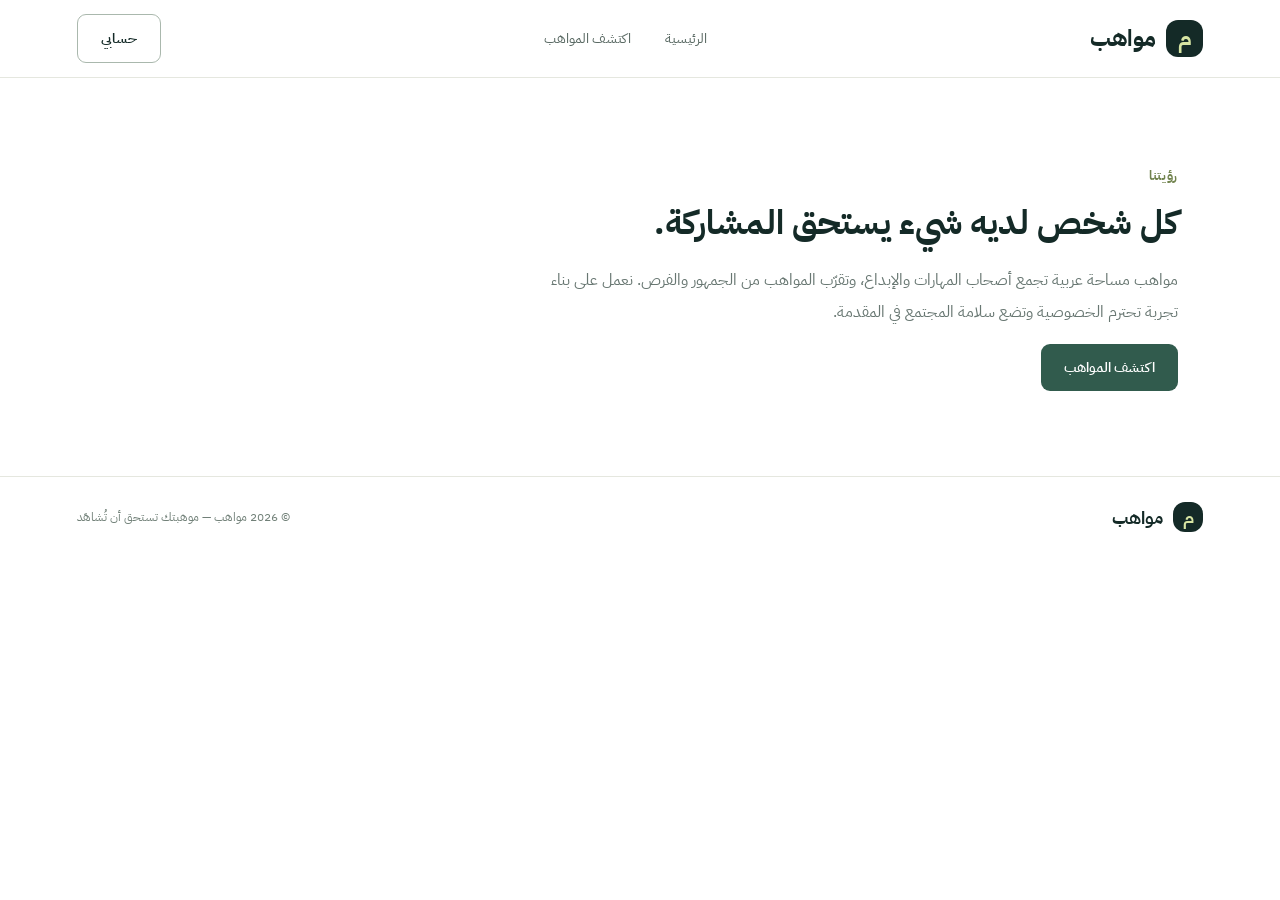
<file: about.html>
<!doctype html>
<html lang="ar" dir="rtl"><head><meta charset="utf-8"><meta name="viewport" content="width=device-width,initial-scale=1"><meta name="theme-color" content="#142a27"><meta name="description" content="عن منصة مواهب"><title>عن المنصة | مواهب</title><link rel="stylesheet" href="styles.css"></head><body>
<header class="topbar"><a class="brand" href="index.html"><span class="brand-mark">م</span><span>مواهب</span></a><nav><a href="index.html">الرئيسية</a><a href="talents.html">اكتشف المواهب</a></nav><a class="button button-outline" href="account.html">حسابي</a></header>
<main><section class="about section"><span class="eyebrow">رؤيتنا</span><h2>كل شخص لديه شيء يستحق المشاركة.</h2><p>مواهب مساحة عربية تجمع أصحاب المهارات والإبداع، وتقرّب المواهب من الجمهور والفرص. نعمل على بناء تجربة تحترم الخصوصية وتضع سلامة المجتمع في المقدمة.</p><a class="button" href="talents.html">اكتشف المواهب</a></section></main>
<footer><a class="brand" href="index.html"><span class="brand-mark">م</span><span>مواهب</span></a><span>© <span id="year"></span> مواهب — موهبتك تستحق أن تُشاهَد</span></footer><script>document.querySelector("#year").textContent=new Date().getFullYear()</script></body></html>
</file>
<file: styles.css>
@import url('https://fonts.googleapis.com/css2?family=IBM+Plex+Sans+Arabic:wght@400;500;600;700&display=swap');
:root{--ink:#142a27;--muted:#687772;--cream:#f7f6f0;--green:#315b4d;--lime:#d7e5a3;--line:#e5e7df}
*{box-sizing:border-box}html{scroll-behavior:smooth}body{margin:0;background:#fff;color:var(--ink);font-family:"IBM Plex Sans Arabic",Tahoma,sans-serif}a{color:inherit;text-decoration:none}.topbar{height:78px;padding:0 max(6vw,22px);display:flex;align-items:center;justify-content:space-between;border-bottom:1px solid var(--line);background:#fff}.brand{display:flex;align-items:center;gap:10px;font-size:23px;font-weight:700}.brand-mark{display:grid;place-items:center;width:37px;height:37px;border-radius:12px;background:var(--ink);color:var(--lime);font-size:22px}.topbar nav{display:flex;gap:34px;color:#596963;font-size:14px}.button{display:inline-flex;justify-content:center;align-items:center;padding:13px 23px;border-radius:9px;background:var(--green);color:#fff;font-weight:600;font-size:14px;transition:.2s}.button:hover{transform:translateY(-2px);background:var(--ink)}.button-outline{background:transparent;border:1px solid #aab8ad;color:var(--ink)}.hero{min-height:555px;padding:75px max(9vw,24px);display:grid;grid-template-columns:1.05fr .95fr;align-items:center;gap:40px;background:var(--cream);overflow:hidden}.eyebrow{color:#71834e;font-size:13px;font-weight:700;letter-spacing:.3px}.hero h1{font-size:clamp(48px,6vw,76px);line-height:1.22;margin:18px 0}.hero h1 em{font-style:normal;color:var(--green)}.hero-copy>p,.section-heading p,.about p{color:var(--muted);line-height:2;font-size:16px;max-width:480px}.hero-actions{display:flex;align-items:center;gap:25px;margin-top:28px}.text-link{font-size:14px;font-weight:600}.hero-note{margin-top:42px;color:#718078;font-size:12px;display:flex;align-items:center;gap:9px}.pulse{width:8px;height:8px;background:#93a85c;border-radius:50%;box-shadow:0 0 0 5px #e6ebd9}.hero-art{height:365px;position:relative;display:grid;place-items:center}.art-circle{width:min(300px,70vw);height:min(300px,70vw);border-radius:48% 52% 60% 40%;background:#dce6c2;transform:rotate(-18deg);position:absolute}.art-circle:before,.art-circle:after{content:"";position:absolute;border:1px solid #9fb18a;border-radius:50%;inset:24px -28px}.art-circle:after{inset:-24px 28px}.art-card{position:absolute;display:flex;flex-direction:column;justify-content:center;align-items:center;width:118px;height:135px;border-radius:18px;background:#fff;box-shadow:0 18px 50px #233b2b20;font-size:52px;transform:rotate(-9deg)}.art-card small{font-size:12px;color:var(--muted)}.art-card-one{top:40px;right:12%;color:#a06c8d}.art-card-two{bottom:35px;left:12%;color:#9c9954;transform:rotate(9deg)}.art-caption{position:absolute;font-size:24px;font-weight:700;line-height:1.5;text-align:center;transform:rotate(-4deg)}.section{padding:85px max(8vw,22px)}.section-heading{display:flex;justify-content:space-between;align-items:end;gap:25px}.section h2,.join-section h2,.about h2{font-size:34px;margin:10px 0}.search{display:flex;align-items:center;gap:10px;border:1px solid var(--line);border-radius:9px;padding:0 14px;width:min(320px,100%);height:48px;color:#718078}.search input{border:0;outline:0;width:100%;font:inherit;font-size:13px;background:transparent}.filters{display:flex;gap:9px;flex-wrap:wrap;margin:30px 0}.filter{border:1px solid var(--line);background:white;border-radius:30px;padding:9px 18px;font:inherit;font-size:13px;color:#64736b;cursor:pointer}.filter.active,.filter:hover{background:var(--ink);border-color:var(--ink);color:#fff}.talent-grid{display:grid;grid-template-columns:repeat(4,1fr);gap:18px}.talent-card{border:1px solid var(--line);border-radius:14px;overflow:hidden;transition:.2s}.talent-card:hover{transform:translateY(-4px);box-shadow:0 14px 35px #172c2110}.talent-art{height:190px;display:flex;align-items:center;justify-content:center;position:relative;font-size:78px}.talent-art small{position:absolute;bottom:13px;right:15px;font-size:11px;background:#ffffffb8;padding:5px 10px;border-radius:20px}.art-pink{background:#f1dfe6;color:#9e6c83}.art-blue{background:#dce9ed;color:#527b83}.art-gold{background:#f0e7cb;color:#a28b4e}.art-green{background:#dfe9d8;color:#658260}.talent-info{padding:16px;display:flex;justify-content:space-between;align-items:center}.talent-info h3{font-size:16px;margin:0 0 4px}.talent-info p{font-size:12px;color:var(--muted);margin:0}.talent-icon{font-size:22px}.demo-note{color:#8a958e;font-size:11px;margin-top:18px}.join-section{margin:0 max(8vw,22px);padding:55px 6%;border-radius:18px;background:var(--ink);color:#fff;display:flex;justify-content:space-between;align-items:center;gap:30px}.join-section .eyebrow{color:var(--lime)}.join-section h2{font-size:38px;line-height:1.45}.join-section p{color:#c1cec6;line-height:1.9;max-width:500px}.button-light{background:var(--lime);color:var(--ink);white-space:nowrap}.about{max-width:850px}.about p{max-width:700px}footer{border-top:1px solid var(--line);padding:25px max(6vw,22px);display:flex;justify-content:space-between;align-items:center;color:#718078;font-size:12px}footer .brand{font-size:18px;color:var(--ink)}footer .brand-mark{width:30px;height:30px;font-size:18px}
@media(max-width:760px){.topbar{height:68px}.topbar nav{display:none}.topbar .button{padding:10px 13px;font-size:12px}.hero{grid-template-columns:1fr;padding-top:55px;padding-bottom:35px;gap:10px}.hero-art{height:285px;grid-row:1}.hero-copy{grid-row:2}.hero h1{font-size:52px}.section{padding-top:60px;padding-bottom:60px}.section-heading{align-items:stretch;flex-direction:column}.search{width:100%}.talent-grid{grid-template-columns:repeat(2,minmax(0,1fr));gap:12px}.talent-art{height:145px}.talent-info{padding:12px}.talent-info h3{font-size:14px}.join-section{margin:0 18px;padding:35px 25px;align-items:flex-start;flex-direction:column}.join-section h2{font-size:31px}footer{gap:15px;align-items:flex-start;flex-direction:column}}
@media(prefers-reduced-motion:reduce){*{scroll-behavior:auto;transition:none!important}}
.auth-section{padding:75px max(8vw,22px);display:grid;grid-template-columns:1fr 1fr;gap:50px;align-items:center;background:var(--cream)}.auth-intro h2{font-size:34px;margin:12px 0}.auth-intro p{color:var(--muted);line-height:2}.privacy-note{font-size:12px;border-right:3px solid #c5d49c;padding-right:12px}.auth-card{background:#fff;border:1px solid var(--line);border-radius:16px;padding:28px;box-shadow:0 15px 45px #172c2108}.auth-card label{display:block;font-size:13px;font-weight:600;margin:15px 0 7px}.auth-card input{width:100%;height:48px;border:1px solid var(--line);border-radius:9px;padding:0 13px;font:inherit;font-size:14px;outline-color:var(--green);direction:rtl}.auth-actions{display:flex;gap:10px;flex-wrap:wrap;margin-top:20px}.auth-message{min-height:24px;margin:15px 0 0;font-size:13px;color:var(--green);line-height:1.7}.auth-message.error{color:#b04444}#account-state h3{margin-top:0}#account-state p{color:var(--muted);direction:ltr;text-align:right;overflow-wrap:anywhere}[hidden]{display:none!important}@media(max-width:760px){.auth-section{grid-template-columns:1fr;gap:20px;padding-top:55px;padding-bottom:55px}.auth-intro h2{font-size:29px}.auth-card{padding:20px}.auth-actions .button{flex:1}}

.talent-form-wrap{margin:24px 0;padding:22px;border:1px solid var(--line);border-radius:12px;background:#fbfcf8}
.talent-form-wrap h4{font-size:19px;margin:0 0 6px}
.talent-form-wrap .form-hint{font-size:12px;line-height:1.8;color:var(--muted);margin:0 0 14px}
.talent-form-wrap label{display:block;font-size:13px;font-weight:600;margin:14px 0 7px}
.talent-form-wrap input,.talent-form-wrap select,.talent-form-wrap textarea{width:100%;border:1px solid var(--line);border-radius:9px;padding:12px;font:inherit;font-size:14px;background:#fff;color:var(--ink)}
.talent-form-wrap textarea{resize:vertical;line-height:1.8}
.talent-form-wrap .button{margin-top:16px}

.media-upload-wrap{margin-top:18px}
.media-upload-wrap input[type="file"]{padding:10px;font-size:12px}
.media-upload-wrap .button{margin-top:14px}

.talent-list-wrap{margin:22px 0;padding:22px;border:1px solid var(--line);border-radius:12px;background:#fff}
.talent-list-wrap h4{font-size:19px;margin:0 0 6px}
.my-talents-list{display:grid;gap:10px}
.my-talent-card{padding:13px;border:1px solid var(--line);border-radius:10px;background:#fbfcf8}
.my-talent-card h5{font-size:15px;margin:0 0 5px;color:var(--ink)}
.my-talent-card p{font-size:12px;margin:0 0 8px;color:var(--muted)}
.my-talent-status{display:inline-block;font-size:11px;padding:5px 9px;border-radius:20px;background:#f1ead7;color:#775c24}


/* عرض الحساب كصفحة مستقلة عند اختيار «حسابي» */
body.account-page-mode main > section:not(#account){display:none!important}
body.account-page-mode .topbar nav{display:none}
body.account-page-mode footer{display:none}
body.account-page-mode .auth-section{
  min-height:calc(100vh - 78px);
  grid-template-columns:minmax(0, 1fr) minmax(0, 1.15fr);
  align-items:start;
  padding-top:55px;
}
.account-home-link{display:inline-block;margin-top:12px;color:var(--green);font-weight:600}
@media(max-width:760px){
  body.account-page-mode .auth-section{min-height:calc(100vh - 68px);grid-template-columns:1fr;padding-top:32px}
}


/* نافذة تفاصيل الموهبة والفيديوهات المعتمدة */
.talent-card{cursor:pointer}
.talent-card:focus-visible{outline:3px solid var(--green);outline-offset:3px}
.talent-detail{position:fixed;inset:0;z-index:1000;display:grid;place-items:center;padding:18px}
.talent-detail-backdrop{position:absolute;inset:0;background:#10221ed9}
.talent-detail-panel{position:relative;z-index:1;width:min(560px,100%);max-height:85vh;overflow:auto;background:#fff;border-radius:16px;padding:28px;box-shadow:0 20px 70px #0003}
.detail-close{position:absolute;top:12px;left:14px;border:0;background:#f0f2ed;border-radius:50%;width:36px;height:36px;font-size:25px;cursor:pointer;color:var(--ink)}
.talent-detail-panel h2{font-size:26px;margin:12px 0}
.talent-detail-panel>p{color:var(--muted);line-height:1.9;white-space:pre-wrap}
.detail-videos{display:flex;gap:10px;flex-wrap:wrap;margin-top:22px}
.detail-videos .button{margin:0}
.detail-empty{font-size:13px;color:var(--muted)}
body.detail-open{overflow:hidden}

.sample-label{position:absolute;top:12px;right:12px;padding:6px 10px;border-radius:20px;background:#fff;color:#435b4e;font-size:10px;font-weight:700;box-shadow:0 3px 12px #142a2718}


/* الرسائل والطلبات الداخلية */
.detail-contact{margin-top:24px;padding-top:18px;border-top:1px solid var(--line)}
.detail-contact h3{font-size:19px;margin:0 0 8px}
.detail-contact textarea{display:block;width:100%;min-height:100px;margin:12px 0;padding:12px;border:1px solid var(--line);border-radius:10px;font:inherit;resize:vertical}
.detail-contact .button{margin-top:4px}
.conversations-list{display:grid;gap:8px;margin-top:14px}
.conversation-list-item{width:100%;text-align:right;border:1px solid var(--line);border-radius:10px;background:#fbfcf8;padding:13px;font:inherit;color:var(--ink);cursor:pointer}
.conversation-list-item:hover{border-color:var(--green);background:#f3f7ef}
.conversation-view{margin-top:18px;padding-top:16px;border-top:1px solid var(--line)}
.conversation-view h5{font-size:16px;margin:0 0 12px}
.conversation-messages{display:flex;flex-direction:column;gap:9px;max-height:340px;overflow:auto;padding:8px;background:#f7f8f4;border-radius:10px}
.conversation-bubble{max-width:88%;padding:10px 12px;border-radius:12px;background:#fff;align-self:flex-start;overflow-wrap:anywhere}
.conversation-bubble.mine{align-self:flex-end;background:#e7efdf}
.conversation-bubble p{margin:0;white-space:pre-wrap;line-height:1.7;font-size:13px}
.conversation-bubble small{display:block;margin-top:5px;color:var(--muted);font-size:10px}
.conversation-view textarea{width:100%;margin-top:10px;border:1px solid var(--line);border-radius:9px;padding:12px;font:inherit;resize:vertical}
.conversation-view .button{margin-top:10px}

/* تفاعلات وتعليقات وبلاغات المواهب */
.detail-community{margin-top:20px}
.community-section{border-top:1px solid var(--line);padding-top:18px}
.community-section h3{font-size:18px;margin:14px 0 10px}
.reaction-row{display:flex;gap:10px;flex-wrap:wrap}
.reaction-button{border:1px solid var(--line);border-radius:9px;background:#f8faf6;padding:10px 14px;font:inherit;cursor:pointer;color:var(--ink)}
.reaction-button.selected{border-color:var(--green);background:#e7efdf}
.reaction-button:disabled{opacity:.6;cursor:wait}
.community-section textarea,.community-section select{display:block;width:100%;margin:10px 0;padding:11px;border:1px solid var(--line);border-radius:9px;font:inherit;background:#fff;color:var(--ink)}
.community-section .button{margin-top:4px}
.community-comments{display:grid;gap:9px;margin:12px 0}
.community-comment{padding:12px;border:1px solid var(--line);border-radius:10px;background:#fbfcf8}
.community-comment strong{font-size:13px}
.community-comment p{margin:6px 0;white-space:pre-wrap;line-height:1.7;font-size:13px}
.community-comment small{color:var(--muted);font-size:10px}
.community-report{margin-top:22px;padding-top:14px;border-top:1px dashed var(--line)}
.report-toggle{border:0;background:transparent;color:#9a4c42;font:inherit;font-size:13px;font-weight:600;cursor:pointer;padding:6px 0}
.community-report textarea,.community-report select{display:block;width:100%;margin:9px 0;padding:10px;border:1px solid var(--line);border-radius:9px;font:inherit}

/* أزرار التفاعل أسفل كل شريحة موهبة */
.talent-card-actions{display:grid;grid-template-columns:repeat(4,minmax(0,1fr));gap:5px;padding:0 10px 12px}
.talent-card-actions button{min-width:0;border:1px solid var(--line);border-radius:8px;background:#f8faf6;color:var(--ink);padding:8px 3px;font:inherit;font-size:11px;cursor:pointer;white-space:nowrap}
.talent-card-actions button:hover,.talent-card-actions button:focus-visible{border-color:var(--green);background:#e7efdf;outline:none}
.talent-card-actions button span{font-size:10px}
@media(max-width:380px){.talent-card-actions{gap:3px;padding-left:6px;padding-right:6px}.talent-card-actions button{font-size:10px;padding:7px 1px}.talent-card-actions button span{font-size:9px}}


/* تحسين عرض شرائح المواهب: بطاقات أوسع وأسهل للتصفح */
.talent-grid{
  grid-template-columns:repeat(3,minmax(0,1fr));
  gap:24px;
  align-items:stretch;
}
.talent-card{
  border-radius:18px;
  display:flex;
  flex-direction:column;
  min-width:0;
}
.talent-art{
  height:250px;
  font-size:92px;
}
.talent-info{
  padding:20px;
  min-height:88px;
}
.talent-info h3{font-size:18px}
.talent-info p{font-size:13px}
.talent-card-actions{
  margin-top:auto;
  padding:0 16px 16px;
  gap:8px;
}
.talent-card-actions button{
  padding:10px 5px;
  font-size:12px;
  border-radius:9px;
}
@media(max-width:900px){
  .talent-grid{grid-template-columns:repeat(2,minmax(0,1fr));gap:16px}
  .talent-art{height:210px}
}
@media(max-width:600px){
  .talent-grid{grid-template-columns:minmax(0,1fr);gap:18px}
  .talent-art{height:235px;font-size:88px}
  .talent-info{padding:18px;min-height:82px}
  .talent-info h3{font-size:17px}
  .talent-card-actions{padding:0 14px 14px;gap:7px}
  .talent-card-actions button{font-size:12px;padding:10px 4px}
}


/* تفاعل مباشر داخل بطاقة الموهبة */
.talent-community-inline{padding:0 14px 15px;margin-top:auto}
.talent-community-inline .community-section{border-top:1px solid var(--line);padding-top:12px}
.talent-community-inline .community-section h3{font-size:13px;margin:0 0 9px}
.talent-community-inline .reaction-row{display:grid;grid-template-columns:1fr 1fr;gap:7px}
.talent-community-inline .reaction-button{padding:9px 5px;font-size:12px;border-radius:9px}
.talent-community-inline .auth-message{font-size:11px;margin:6px 0}
.talent-community-inline .comments-toggle{width:100%;margin-top:7px;border:1px solid var(--line);border-radius:9px;background:#f8faf6;color:var(--ink);padding:9px;font:inherit;font-size:12px;cursor:pointer}
.talent-community-inline .comments-toggle:hover{border-color:var(--green);background:#e7efdf}
.talent-community-inline .community-comments-panel{margin-top:9px}
.talent-community-inline .community-comments-panel[hidden]{display:none}
.talent-community-inline .community-section textarea{min-height:72px;font-size:12px}
.talent-community-inline .community-section .button{font-size:12px;padding:9px 12px}
.talent-community-inline .community-comment{padding:9px}
.talent-community-inline .community-comment p{font-size:12px}
@media(max-width:600px){.talent-community-inline{padding:0 12px 13px}}



/* هوية تفاعلات مواهب - تصميم مدمج وهادئ */
.talent-community-inline{
  margin-top:auto;
  padding:14px 16px 16px;
  background:linear-gradient(180deg,#fbfcf9 0%,#f5f8f2 100%);
  border-top:1px solid #e8eee4;
  border-radius:0 0 18px 18px;
}
.talent-community-inline .community-section{
  border:0;
  padding:0;
}
.talent-community-inline .community-section>h3{
  display:flex;
  align-items:center;
  gap:7px;
  margin:0 0 11px;
  color:#53665a;
  font-size:12px;
  font-weight:700;
}
.talent-community-inline .community-section>h3:before{
  content:"";
  width:6px;height:6px;border-radius:50%;
  background:var(--green);
}
.talent-community-inline .reaction-row{
  display:grid;
  grid-template-columns:1fr 1fr;
  gap:8px;
}
.talent-community-inline .reaction-button{
  display:flex;
  align-items:center;
  justify-content:center;
  gap:6px;
  min-height:42px;
  padding:8px 7px;
  border:1px solid #e2e9df;
  border-radius:12px;
  background:#fff;
  color:#526257;
  font-size:12px;
  font-weight:650;
  transition:background .18s ease,border-color .18s ease,transform .18s ease;
}
.talent-community-inline .reaction-button:hover{
  transform:translateY(-1px);
  border-color:#b8cbb5;
  background:#f8fbf6;
}
.talent-community-inline .reaction-button .reaction-icon{
  color:#8a9a8d;
  font-size:15px;
}
.talent-community-inline .reaction-button:first-child .reaction-icon{color:#d46b78}
.talent-community-inline .reaction-button.selected{
  border-color:#8eae8c;
  background:#eaf3e6;
  color:#315c3d;
  box-shadow:inset 0 0 0 1px #d6e7d2;
}
.talent-community-inline .reaction-button.selected .reaction-icon{color:#397b4a}
.talent-community-inline .reaction-count{
  display:inline-flex;
  align-items:center;
  justify-content:center;
  min-width:22px;
  height:22px;
  padding:0 6px;
  border-radius:20px;
  background:#f0f3ee;
  color:#526257;
  font-size:11px;
  font-weight:750;
  font-variant-numeric:tabular-nums;
}
.talent-community-inline .reaction-button.selected .reaction-count{
  background:#d8e9d3;
  color:#315c3d;
}
.talent-community-inline .auth-message{margin:7px 2px 0;font-size:11px}
.talent-community-inline .comments-toggle{
  display:flex;
  align-items:center;
  justify-content:space-between;
  width:100%;
  min-height:42px;
  margin-top:9px;
  padding:9px 12px;
  border:1px solid #e2e9df;
  border-radius:12px;
  background:#fff;
  color:#435b4b;
  font:inherit;
  font-size:12px;
  font-weight:700;
  cursor:pointer;
}
.talent-community-inline .comments-toggle:after{
  content:"⌄";
  color:#819184;
  font-size:17px;
}
.talent-community-inline .comments-count{
  margin-right:auto;
  margin-left:8px;
  min-width:23px;
  padding:3px 7px;
  border-radius:20px;
  background:#edf2e9;
  color:#49654d;
  text-align:center;
  font-size:11px;
  font-weight:750;
}
.talent-community-inline .community-comments-panel{
  margin-top:12px;
  padding:12px;
  border:1px solid #e7ece3;
  border-radius:14px;
  background:#fff;
}
.talent-community-inline .community-comments-panel h3{
  margin:0 0 10px;
  font-size:13px;
}
.talent-community-inline .community-comments{
  gap:8px;
  max-height:250px;
  overflow:auto;
  margin:0 0 10px;
}
.talent-community-inline .community-comment{
  padding:10px 11px;
  border:0;
  border-radius:12px 12px 12px 4px;
  background:#f4f7f1;
}
.talent-community-inline .community-comment strong{
  color:#4d6652;
  font-size:11px;
}
.talent-community-inline .community-comment p{
  margin:5px 0;
  color:#34463a;
  font-size:12px;
  line-height:1.75;
}
.talent-community-inline .community-comment small{font-size:10px}
.talent-community-inline .community-comment .comment-report{
  margin-top:5px;
  font-size:10px;
}
.talent-community-inline .community-section textarea{
  min-height:76px;
  margin:9px 0;
  padding:11px 12px;
  border:1px solid #e0e8dc;
  border-radius:12px;
  background:#fbfcfa;
  font-size:12px;
  line-height:1.7;
}
.talent-community-inline .community-section textarea:focus{
  outline:2px solid #dcebd7;
  border-color:#8eae8c;
  background:#fff;
}
.talent-community-inline .community-section>.button{
  width:100%;
  min-height:40px;
  border-radius:11px;
  font-size:12px;
  font-weight:700;
}
.talent-community-inline .detail-empty{
  margin:8px 0;
  font-size:11px;
  text-align:center;
}
@media(max-width:600px){
  .talent-community-inline{padding:12px 13px 14px}
  .talent-community-inline .reaction-button{min-height:40px;font-size:11px}
}


/* زر التواصل في رأس شريحة الموهبة */
.detail-close{left:auto;right:14px}
.detail-contact-trigger{position:absolute;top:12px;left:14px;border:0;border-radius:9px;padding:9px 15px;background:var(--green);color:#fff;font:inherit;font-size:13px;font-weight:700;cursor:pointer}
.detail-contact-trigger:hover{background:var(--ink)}
.talent-detail-panel>.eyebrow{display:inline-block;margin-top:8px}


/* نافذة التعليقات المنبثقة مع الحفاظ على أبعاد بطاقات المواهب */
body.comments-modal-open{overflow:hidden}
.community-comments-modal{
  position:fixed;inset:0;z-index:1200;
  display:grid;place-items:center;padding:18px;
}
.community-comments-backdrop{
  position:absolute;inset:0;width:100%;height:100%;
  border:0;background:rgba(16,34,30,.72);cursor:pointer;
}
.community-comments-dialog{
  position:relative;z-index:1;
  width:min(520px,calc(100vw - 28px));
  height:min(680px,calc(100dvh - 40px));
  min-height:360px;
  display:flex;flex-direction:column;overflow:hidden;
  border:1px solid #e5ebe1;border-radius:18px;
  background:#fff;box-shadow:0 24px 80px #0004;
}
.community-comments-modal-header{
  display:flex;align-items:center;justify-content:space-between;
  gap:12px;padding:15px 18px;border-bottom:1px solid #e8eee4;
  color:var(--ink);background:#fbfcf9;
}
.community-comments-modal-header strong{font-size:16px}
.community-comments-close{
  flex:0 0 34px;width:34px;height:34px;border:0;border-radius:50%;
  background:#edf2e9;color:var(--ink);font-size:25px;line-height:1;cursor:pointer;
}
.community-comments-dialog .community-comments-panel{
  display:flex!important;flex:1;min-height:0;flex-direction:column;
  overflow:hidden;padding:16px;background:#fff;
}
.community-comments-dialog .community-comments-panel h3{display:none}
.community-comments-dialog .community-comments{
  flex:0 1 110px;min-height:0;max-height:110px;
  overflow-y:auto;overscroll-behavior:contain;
  -webkit-overflow-scrolling:touch;
  padding:0 3px 0 0;
}
@media(max-width:600px){
  .community-comments-modal{padding:14px}
  .community-comments-dialog{
    width:calc(100vw - 28px);height:calc(100dvh - 56px);
    min-height:300px;border-radius:16px
  }
  .community-comments-dialog .community-comments-panel{padding:13px}
}

.community-comments-dialog textarea{
  display:block;width:100%;min-height:88px;margin:12px 0;
  padding:12px;border:1px solid #e0e8dc;border-radius:12px;
  background:#fbfcfa;font:inherit;font-size:13px;line-height:1.7;
}
.community-comments-dialog textarea:focus{outline:2px solid #dcebd7;border-color:#8eae8c;background:#fff}
.community-comments-dialog .button{width:100%;min-height:42px;margin-top:4px;border-radius:11px;font-size:13px;font-weight:700}
.community-comments-dialog .auth-message{font-size:12px}


/* منع تظليل بطاقة الموهبة بالكامل عند الضغط على أزرار التفاعل */
.talent-card{
  -webkit-user-select:none;
  user-select:none;
  -webkit-tap-highlight-color:transparent;
}
.talent-community-inline,
.talent-community-inline *{
  -webkit-tap-highlight-color:transparent;
}
.talent-community-inline .reaction-button,
.talent-community-inline .comments-toggle{
  -webkit-user-select:none;
  user-select:none;
  outline:none;
}
.talent-community-inline .reaction-button:focus,
.talent-community-inline .reaction-button:focus-visible{
  outline:none;
  box-shadow:0 0 0 2px #dcebd7;
}
.talent-community-inline textarea,
.talent-community-inline input{
  -webkit-user-select:text;
  user-select:text;
}


/* أزرار التفاعل بشكل مستطيل مقوس */
.talent-community-inline .reaction-button{
  border-radius:10px;
  min-height:44px;
  padding:10px 12px;
}


/* شريط أفقي لأعمال الموهبة داخل البطاقة */
.talent-media-strip{
  display:flex;align-items:stretch;gap:10px;overflow-x:auto;overflow-y:hidden;
  padding:12px 14px 14px;direction:rtl;
  scroll-snap-type:x mandatory;overscroll-behavior-x:contain;
  -webkit-overflow-scrolling:touch;touch-action:pan-x;
  scrollbar-width:thin;
}
.talent-media-item{
  box-sizing:border-box;flex:0 0 100%;width:100%;min-width:0;max-width:none;
  margin:0;display:flex;flex-direction:column;gap:7px;
  padding:9px;border:1px solid var(--line);border-radius:14px;
  background:#fff;color:var(--ink);text-decoration:none;
  scroll-snap-align:start;overflow:hidden;
}
.talent-media-item img{
  display:block;width:100%;height:290px;flex:1 1 auto;min-height:220px;
  object-fit:cover;border-radius:9px;
}
.talent-media-caption{
  margin:0;color:var(--muted);font-size:11px;line-height:1.6;
  white-space:normal;overflow-wrap:anywhere;
}
.talent-video-item{box-sizing:border-box;justify-content:center;align-items:center;min-height:310px;background:#f3f7f1;text-align:center}
.talent-video-play{
  display:grid;place-items:center;width:48px;height:48px;
  border-radius:50%;background:var(--green);color:#fff;font-size:18px;
}
.talent-video-item strong{font-size:12px}
.talent-media-strip::-webkit-scrollbar{height:5px}
.talent-media-strip::-webkit-scrollbar-thumb{background:#cbd8c8;border-radius:9px}

/* رأس ثابت خارج محتوى شريحة التفاصيل */
.talent-detail-panel{padding:0 28px 28px}
.talent-detail-toolbar{
  position:sticky;top:0;z-index:5;
  display:flex;align-items:center;justify-content:space-between;
  gap:12px;margin:0 -28px 18px;padding:12px 18px;
  background:#fff;border-bottom:1px solid var(--line);
  border-radius:16px 16px 0 0;
}
.talent-detail-toolbar .detail-close,
.talent-detail-toolbar .detail-contact-trigger{
  position:static;display:inline-flex;align-items:center;justify-content:center;
  min-height:40px;margin:0;border:0;border-radius:10px;
}
.talent-detail-toolbar .detail-close{
  order:2;width:40px;height:40px;padding:0;background:#f0f2ed;font-size:25px;
}
.talent-detail-toolbar .detail-contact-trigger{
  order:1;padding:9px 16px;background:var(--green);color:#fff;
}
@media(max-width:600px){
  .talent-media-strip{padding:10px 12px 12px;gap:8px}
  .talent-media-item{flex-basis:165px;max-width:165px}
  .talent-media-item img{height:118px}
  .talent-detail-panel{padding:0 16px 20px}
  .talent-detail-toolbar{margin:0 -16px 15px;padding:10px 14px}
}

/* رأس بطاقة الموهبة: زر التواصل ثابت خارج شريط الوسائط */
.talent-card-toolbar{
  position:sticky;top:0;z-index:8;
  display:flex;justify-content:flex-start;align-items:center;
  min-height:54px;padding:8px 14px;
  background:#fff;border-bottom:1px solid var(--line);
  border-radius:18px 18px 0 0;
}
.talent-card-contact{
  min-height:38px;padding:8px 17px;border:0;border-radius:10px;
  background:var(--green);color:#fff;font:inherit;font-size:13px;font-weight:700;
  cursor:pointer;touch-action:manipulation;
}
.talent-card-contact:active{transform:scale(.98)}
.talent-contact-inline{
  padding:14px 16px;background:#fff;border-top:1px solid var(--line);
}
.talent-contact-inline[hidden]{display:none!important}
.talent-contact-inline .detail-contact{margin:0;padding:0;border:0}
.talent-contact-inline .detail-contact h3{font-size:15px}
.talent-contact-inline .detail-contact textarea{font:inherit}
.talent-card{cursor:default}
.talent-card:focus-visible{outline:none}


/* تحسين رأس بطاقة الموهبة وزر التواصل */
.talent-card{
  border:1px solid #e3e9e1;
  border-radius:20px;
  overflow:hidden;
  background:#fff;
  box-shadow:0 8px 24px rgba(20,42,39,.055);
  transition:box-shadow .2s ease,border-color .2s ease;
}
.talent-card:hover{
  transform:none;
  border-color:#d4e0d2;
  box-shadow:0 12px 30px rgba(20,42,39,.09);
}
.talent-card-toolbar{
  position:relative;
  top:auto;
  z-index:2;
  min-height:62px;
  padding:10px 14px;
  display:flex;
  align-items:center;
  justify-content:flex-start;
  background:linear-gradient(180deg,#fff 0%,#fbfcfa 100%);
  border-bottom:1px solid #edf0e9;
  border-radius:0;
}
.talent-card-contact{
  display:inline-flex;
  align-items:center;
  justify-content:center;
  gap:8px;
  min-height:44px;
  padding:9px 18px;
  border:1px solid #8eae8c;
  border-radius:12px;
  background:#eaf3e6;
  color:#315c3d;
  font:inherit;
  font-size:13px;
  font-weight:700;
  box-shadow:inset 0 0 0 1px #d6e7d2;
  transition:background .18s ease,border-color .18s ease,transform .18s ease;
}
.talent-card-contact::before{
  content:"♥";
  color:#397b4a;
  font-size:15px;
  line-height:1;
}
.talent-card-contact:hover{
  background:#dfeedd;
  border-color:#78a078;
}
.talent-card-contact:active{transform:scale(.98)}
.talent-art{
  position:relative;
  overflow:hidden;
}
.talent-art>img{
  display:block;
  width:100%;
  height:100%;
  object-fit:cover;
}
.talent-media-strip{
  background:#fbfcfa;
  border-bottom:1px solid #edf0e9;
  padding-top:14px;
  padding-bottom:16px;
}
.talent-media-item{
  border-color:#e6ebe3;
  border-radius:14px;
  box-shadow:0 2px 8px rgba(20,42,39,.04);
}
.talent-info{
  background:#fff;
  padding:20px 22px;
}
.talent-info h3{letter-spacing:-.2px}
.talent-info p{line-height:1.9}
.talent-contact-inline{
  border-top:1px solid #e9eee6;
  background:#fbfcfa;
}
.talent-contact-inline .detail-contact textarea{
  min-height:100px;
  border:1px solid #e0e8dc;
  border-radius:12px;
  padding:12px;
  background:#fff;
  line-height:1.8;
}
.talent-contact-inline .detail-contact .button{
  min-height:43px;
  border-radius:12px;
  font-weight:700;
}
@media(max-width:600px){
  .talent-card-toolbar{min-height:58px;padding:8px 12px}
  .talent-card-contact{min-height:42px;padding:8px 16px;font-size:12px}
  .talent-info{padding:18px 19px}
}


/* زر التواصل مستقل تماماً عن أزرار الإعجاب */
.talent-card-contact::before{content:none!important;display:none!important}
.talent-card-contact{
  background:var(--green);
  color:#fff;
  border:1px solid var(--green);
  border-radius:11px;
  box-shadow:none;
  font-weight:700;
}
.talent-card-contact:hover{
  background:var(--ink);
  border-color:var(--ink);
  color:#fff;
}


/* لوحة موهبتي — تصميم موحد ومتجاوب */
.account-dashboard{
  grid-template-columns:minmax(230px,.72fr) minmax(0,1.55fr);
  align-items:start;
  gap:34px;
  padding:48px max(5vw,18px);
  background:
    radial-gradient(ellipse at 12% 8%,rgba(207,224,190,.42),transparent 34%),
    linear-gradient(135deg,#f4f6ef 0%,#fafbf8 58%,#eef3e9 100%);
}
.account-welcome{position:sticky;top:22px;padding:30px 24px}
.account-welcome h2{font-size:clamp(28px,4vw,40px);line-height:1.35;color:var(--ink)}
.account-welcome>p{font-size:15px;line-height:2.1}
.account-welcome-note{
  display:flex;align-items:center;gap:12px;margin-top:28px;padding:16px;
  border:1px solid #dce7d5;border-radius:16px;background:#f1f6ed;color:#315c3d
}
.account-welcome-note>span{display:grid;place-items:center;width:38px;height:38px;border-radius:12px;background:#dfead8;font-size:20px}
.account-welcome-note strong,.account-welcome-note small{display:block}
.account-welcome-note strong{font-size:13px}
.account-welcome-note small{margin-top:4px;font-size:11px;line-height:1.7;color:#637563}
.account-panel{
  min-width:0;padding:clamp(18px,3vw,30px);
  border:1px solid #e5eae1;border-radius:24px;
  box-shadow:0 18px 55px rgba(28,48,35,.07)
}
.account-profile-head{display:flex;align-items:center;gap:14px;padding-bottom:20px;border-bottom:1px solid #edf0e9}
.account-avatar{display:grid;place-items:center;flex:0 0 54px;height:54px;border-radius:17px;background:linear-gradient(145deg,#24483d,#52775c);color:#fff;font-size:24px;font-weight:800}
.account-kicker{font-size:11px;color:#829083}
#account-state .account-profile-head h3{margin:3px 0 2px;font-size:22px;color:var(--ink)}
#account-state .account-profile-head p{margin:0;font-size:12px;color:#8b958b}
#account-state .account-verification-note{
  margin:14px 0 20px;padding:11px 14px;border-radius:12px;
  background:#f3f7ef;border:1px solid #e5edde;color:#50674f;
  font-size:12px;line-height:1.8;direction:rtl;text-align:right
}
.account-section-grid{display:grid;grid-template-columns:1fr 1fr;gap:16px;align-items:start}
.account-section-card{
  min-width:0;margin:0;padding:19px;border:1px solid #e8ece5;
  border-radius:17px;background:#fff;box-shadow:0 4px 15px rgba(30,48,35,.035)
}
.account-section-heading{display:flex;align-items:center;gap:11px;margin-bottom:14px}
.account-section-heading>div{min-width:0}
.account-section-icon{display:grid;place-items:center;flex:0 0 38px;height:38px;border-radius:12px;background:#edf4e9;color:#456b49;font-size:19px}
.account-section-heading h4{margin:0!important;font-size:16px!important;color:var(--ink)}
.account-section-heading p{margin:3px 0 0!important;font-size:11px!important;line-height:1.6;color:#899388!important}
.account-section-card .form-hint{font-size:11px;line-height:1.8}
.account-section-card label{margin-top:13px}
.account-section-card input,.account-section-card select,.account-section-card textarea{
  border-color:#e2e8df;border-radius:11px;background:#fcfdfb;min-height:45px
}
.account-section-card input:focus,.account-section-card select:focus,.account-section-card textarea:focus{
  outline:2px solid #dce9d6; border-color:#91ad89
}
.account-section-card .button{width:100%;min-height:44px;border-radius:11px}
#messages-wrap{grid-column:1/-1}
#my-talents-wrap{grid-column:1/-1}
#my-talents-list,.conversations-list{gap:10px}
.my-talent-card{padding:14px 16px;border:1px solid #e8ede5;border-radius:13px;background:#fbfcfa}
.my-talent-card h5{margin:0 0 5px;font-size:15px}
.my-talent-card p{margin:0 0 8px;font-size:12px}
.my-talent-status{display:inline-flex;padding:5px 10px;border-radius:20px;background:#edf4e9;color:#466a46;font-size:11px}
.conversation-list-item{padding:14px;border-radius:12px;background:#fbfcfa}
.conversation-view{padding:16px;border:1px solid #e8ede5;border-radius:14px;background:#fbfcfa}
.account-logout{margin-top:20px;min-height:44px;border-radius:11px}
#auth-form-wrap{max-width:540px;margin:auto}
#auth-form-wrap h3{font-size:23px}
#auth-form-wrap .form-hint{line-height:1.9;color:#7d897d}
@media(max-width:900px){
 .account-dashboard{grid-template-columns:1fr;gap:16px;padding:26px 14px}
 .account-welcome{position:static;padding:12px 8px 4px}
 .account-welcome-note{margin-top:16px}
 .account-panel{border-radius:20px}
}
@media(max-width:600px){
 .account-dashboard{padding:18px 10px}
 .account-panel{padding:16px 12px}
 .account-section-grid{grid-template-columns:1fr;gap:12px}
 .account-section-card,#messages-wrap,#my-talents-wrap{grid-column:1}
 .account-section-card{padding:16px}
 .account-profile-head{gap:11px}
 .account-avatar{flex-basis:46px;height:46px;border-radius:14px}
 #account-state .account-profile-head h3{font-size:18px}
 .account-welcome h2{font-size:27px}
}


/* معرض أعمال الموهبة: كل عنصر يملأ الخلية مع أسهم جانبية */
.talent-gallery{
  position:relative;
  width:100%;
  min-width:0;
  background:#fbfcfa;
  overflow:hidden;
}
.talent-gallery .talent-media-strip{
  display:flex;
  box-sizing:border-box;
  width:100%;
  max-width:100%;
  padding:12px 48px 14px;
  gap:0;
  direction:rtl;
  overflow-x:auto;
  overflow-y:hidden;
  scroll-snap-type:x mandatory;
  scrollbar-width:none;
}
.talent-gallery .talent-media-strip::-webkit-scrollbar{display:none}
.talent-gallery .talent-media-item{
  box-sizing:border-box;
  flex:0 0 100%;
  width:100%;
  max-width:100%;
  min-width:100%;
  min-height:330px;
  padding:8px;
  border:0;
  border-radius:0;
  box-shadow:none;
  background:transparent;
  scroll-snap-align:start;
}
.talent-gallery .talent-media-item img,
.talent-gallery .talent-media-item video{
  display:block;
  box-sizing:border-box;
  width:100%;
  height:310px;
  min-height:310px;
  max-height:310px;
  object-fit:contain;
  background:#f1f3ef;
  border-radius:12px;
}
.talent-gallery .talent-media-caption{
  padding:3px 5px 0;
  text-align:right;
  font-size:12px;
}
.talent-gallery .talent-video-item{
  justify-content:flex-start;
  align-items:stretch;
  min-height:330px;
  background:transparent;
}
.talent-gallery-arrow{
  position:absolute;
  z-index:4;
  top:50%;
  transform:translateY(-50%);
  display:grid;
  place-items:center;
  width:36px;
  height:48px;
  padding:0;
  border:1px solid #dce5d8;
  border-radius:12px;
  background:rgba(255,255,255,.94);
  color:#315c3d;
  box-shadow:0 2px 9px rgba(20,42,39,.12);
  font-size:30px;
  line-height:1;
  cursor:pointer;
}
.talent-gallery-prev{right:7px}
.talent-gallery-next{left:7px}
@media(max-width:600px){
  .talent-gallery .talent-media-strip{padding:10px 42px 12px;gap:0}
  .talent-gallery .talent-media-item{
    flex-basis:100%;
    width:100%;
    max-width:100%;
    min-width:100%;
    min-height:300px;
  }
  .talent-gallery .talent-media-item img,
  .talent-gallery .talent-media-item video{
    height:280px;
    min-height:280px;
    max-height:280px;
  }
  .talent-gallery .talent-video-item{min-height:300px}
  .talent-gallery-arrow{width:30px;height:42px;font-size:25px}
}


/* Final gallery layout: full-width slides, fixed height, overlay navigation */
.talent-gallery{
  position:relative;
  display:block;
  width:100%;
  height:350px;
  min-height:350px;
  padding:0;
  overflow:hidden;
  box-sizing:border-box;
  background:#f5f7f3;
  border-bottom:1px solid var(--line);
}
.talent-gallery .talent-media-strip{
  display:flex;
  flex-flow:row nowrap;
  align-items:stretch;
  direction:rtl;
  width:100%;
  height:100%;
  max-width:100%;
  margin:0;
  padding:0;
  gap:0;
  overflow-x:auto;
  overflow-y:hidden;
  scroll-snap-type:x mandatory;
  scroll-behavior:smooth;
  scrollbar-width:none;
  -webkit-overflow-scrolling:touch;
  touch-action:pan-x;
}
.talent-gallery .talent-media-strip::-webkit-scrollbar{display:none}
.talent-gallery .talent-media-item{
  display:flex;
  flex:0 0 100%;
  width:100%;
  min-width:100%;
  max-width:100%;
  height:100%;
  min-height:0;
  box-sizing:border-box;
  flex-direction:column;
  justify-content:center;
  align-items:stretch;
  margin:0;
  padding:8px;
  overflow:hidden;
  border:0;
  border-radius:0;
  box-shadow:none;
  background:transparent;
  scroll-snap-align:center;
  scroll-snap-stop:always;
}
.talent-gallery .talent-media-item img,
.talent-gallery .talent-media-item video{
  display:block;
  flex:1 1 auto;
  width:100%;
  height:0;
  min-height:0;
  max-height:none;
  object-fit:cover;
  background:#e9eee8;
  border-radius:12px;
}
.talent-gallery .talent-media-item video{object-fit:contain}
.talent-gallery .talent-media-caption{
  flex:0 0 auto;
  min-height:25px;
  margin:5px 2px 0;
  padding:0;
  text-align:right;
  font-size:13px;
  line-height:1.5;
}
.talent-gallery-arrow{
  position:absolute;
  z-index:10;
  top:50%;
  transform:translateY(-50%);
  display:grid;
  place-items:center;
  width:42px;
  height:54px;
  margin:0;
  padding:0;
  border:1px solid rgba(255,255,255,.9);
  border-radius:13px;
  background:rgba(30,65,52,.88);
  color:#fff;
  box-shadow:0 3px 12px rgba(0,0,0,.22);
  font-family:inherit;
  font-size:32px;
  font-weight:700;
  line-height:1;
  cursor:pointer;
  touch-action:manipulation;
}
.talent-gallery-prev{right:9px;left:auto}
.talent-gallery-next{left:9px;right:auto}
.talent-gallery-arrow:disabled{
  opacity:.35;
  cursor:default;
}
.talent-gallery-arrow:focus-visible{
  outline:3px solid #d3a94b;
  outline-offset:2px;
}
@media(max-width:600px){
  .talent-gallery{height:340px;min-height:340px}
  .talent-gallery .talent-media-item{padding:7px}
  .talent-gallery-arrow{width:38px;height:50px;font-size:29px}
}
</file>
